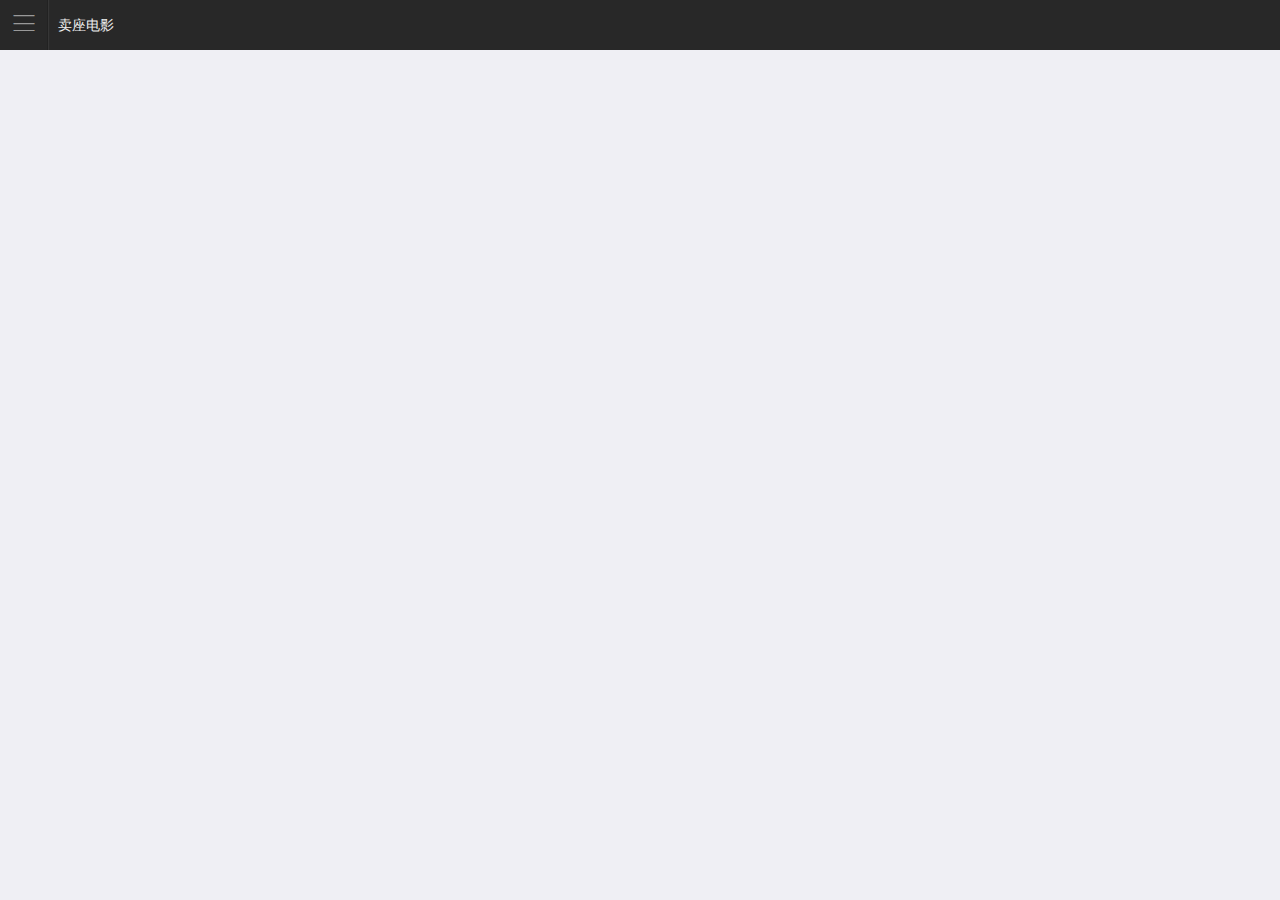
<file: header.html>
<!doctype html>
<html>

	<head>
		<meta charset="UTF-8">
		<title></title>
		<meta name="viewport" content="width=device-width,initial-scale=1,minimum-scale=1,maximum-scale=1,user-scalable=no" />
		<link href="css/mui.min.css" rel="stylesheet" />
		<script src="js/mui.min.js"></script>
	</head>
	<style>
		.header {
			background: #282828;
		    width: auto;
		    height: 50px;
		    line-height: 50px;
		    overflow: hidden;
		}
		.header .left {
			float: left;
		}
		.header .left .nav-icon {
			float: left;
		    width: 48px;
		    text-align: center;
		    border-right: 1px solid #222;
		    box-shadow: 1px 0 1px #363636;
		    color: #999;
		}
		.left .title {
			padding: 0 10px;
		    float: left;
		    font-size: 14px;
		    color: #efefef;
		    text-overflow: ellipsis;
		    white-space: nowrap;
		    overflow: hidden;
		}
	</style>

	<body>
		
		<header class="header">
			<div class="left">
				<div class="nav-icon">
					<i class="mui-icon mui-icon-bars"></i>
				</div>
				<div class="title">卖座电影</div>
			</div>
		</header>
		
		<script type="text/javascript">
			mui.init()
			
			//当点击菜单展示按钮的时候
			//类似于jq，mui框架绑定事件，该绑定事件相当于事件委托，tap事件是mui封装的在移动端没有延迟的click事件
			mui('.header').on('tap', '.nav-icon', (e) => {
				//在这里去触发index.html窗口的menu:toggle事件（切换）
				//获取应用首页WebviewObject窗口对象
				let index_webview = plus.webview.getLaunchWebview()   
				//利用mui封装好的mui.fire方法来触发调用index窗口的事件(目标窗口的自定义事件),目标webview必须触发loaded事件后才能使用自定义事件
				mui.fire(index_webview, 'menu: toggle')
			})
		</script>
	</body>

</html>
</file>
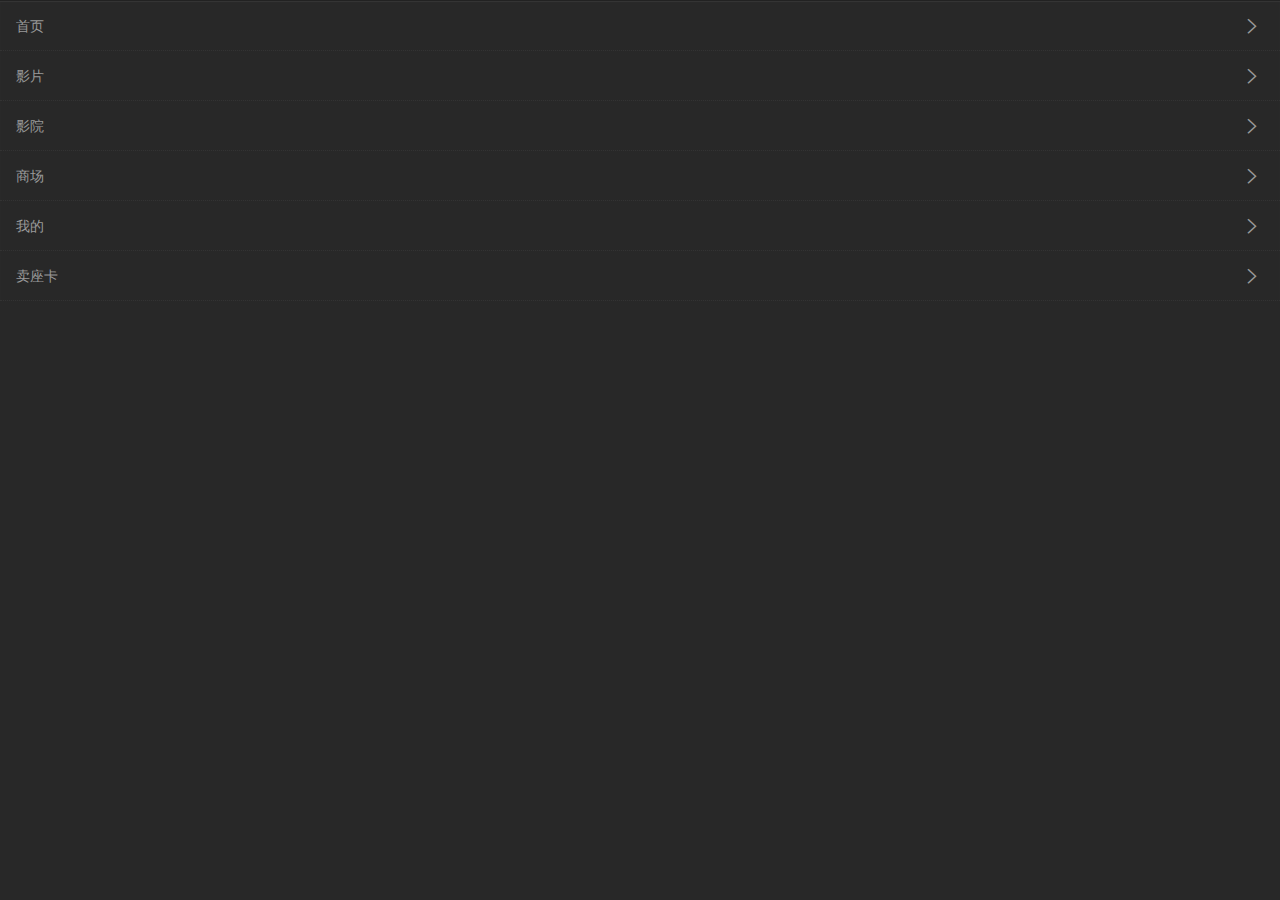
<file: nav.html>
<!doctype html>
<html>

	<head>
		<meta charset="UTF-8">
		<title></title>
		<meta name="viewport" content="width=device-width,initial-scale=1,minimum-scale=1,maximum-scale=1,user-scalable=no" />
		<link href="css/mui.min.css" rel="stylesheet" />
		<script src="js/mui.min.js"></script>
		<script src="js/vue.min.js"></script>
	</head>
	<style type="text/css">
		body {
			background: #282828;
		}
		.nav-list {
			border-top: 1px solid #222;
		    box-shadow: 0 1px 1px #363636 inset;
		    background: #282828;
		}
		.nav-item {
			height: 50px;
			padding: 0px 16px;
			line-height: 50px;
			border-bottom: 1px dotted #333;
		    color: #9a9a9a;
			font-size: 14px;
			display: flex;
			justify-content: space-between;
			align-items: center;
		}
	</style>

	<body>
		<div id="app" class="nav-list">
			<div class="nav-item" v-for="item in navs" :key="item.id" @tap="handleChange(item.page)">
				<span>{{item.title}}</span>
				<i class="mui-icon mui-icon-arrowright"></i>
			</div>
			
		</div>
		
		<script type="text/javascript">
			mui.init()
			
			
			new Vue({
				el: '#app',
				data: {
					navs: [
						{id: 1, title: '首页', page: 'home.html'},
						{id: 2, title: '影片', page: 'films.html'},
						{id: 3, title: '影院', page: 'home.html'},
						{id: 4, title: '商场', page: 'home.html'},
						{id: 5, title: '我的', page: 'home.html'},
						{id: 6, title: '卖座卡', page: 'home.html'}
					]
				},
				methods: {
					handleChange (id) {
						//获取应用首页WebviewObject窗口对象
						let index_webview = plus.webview.getLaunchWebview()
						//触发index的menu：close事件来关闭导航
						mui.fire(index_webview, 'menu: close')
						
						
						//控制main显示对应窗口
						//查找指定标识的WebviewObject窗口,id: ( String ) 必选 要查找的Webview窗口标识,main.html就是字符串id
						let main_webview = plus.webview.getWebviewById( "main.html" )
						mui.fire(main_webview, "webview: switch", {page_id: id})
						//webview: switch窗口切换事件  ,page_id会在触发切换窗口handleChange事件后传到main页面
					}
				}
			})
		</script>
	</body>

</html>
</file>
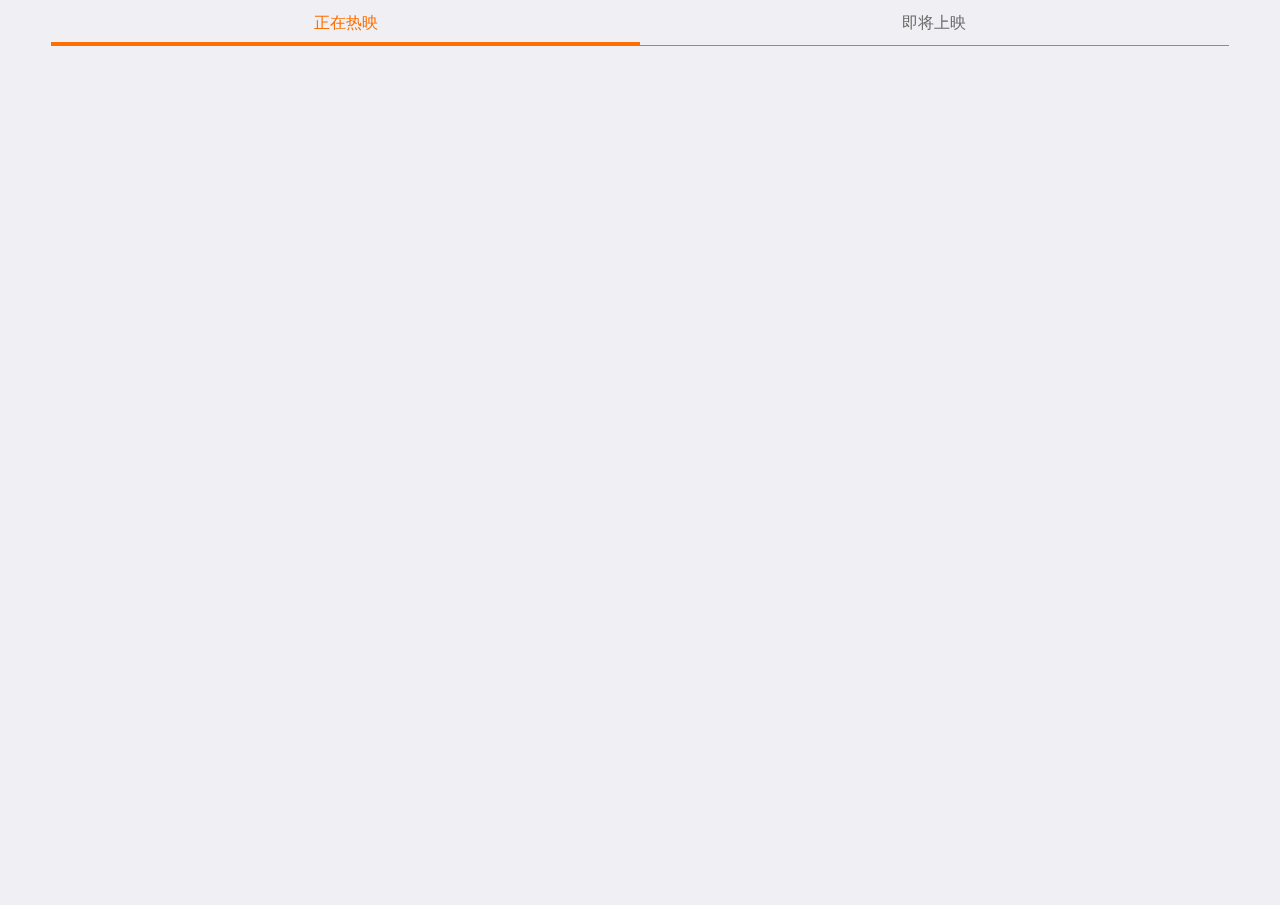
<file: pages/films.html>
<!doctype html>
<html>

	<head>
		<meta charset="UTF-8">
		<title></title>
		<meta name="viewport" content="width=device-width,initial-scale=1,minimum-scale=1,maximum-scale=1,user-scalable=no" />
		<link href="../css/mui.min.css" rel="stylesheet" />
		<script src="../js/mui.min.js"></script>
		<script src="../js/vue.min.js"></script>
		<script src="../js/axios.min.js"></script>
	</head>
	
	

	<body>
		<div class="content">
			
		</div>
		
		<script>
			//启用双击监听
			mui.init({
				gestureConfig:{
					doubletap:true
				},
				subpages:[{
					url:'films-content.html',
					id:'films-content.html',
					styles:{
						top: '0px',
						bottom: '0px',
					}
				}]
			});
			
			
		</script>
	</body>
</html>
</file>
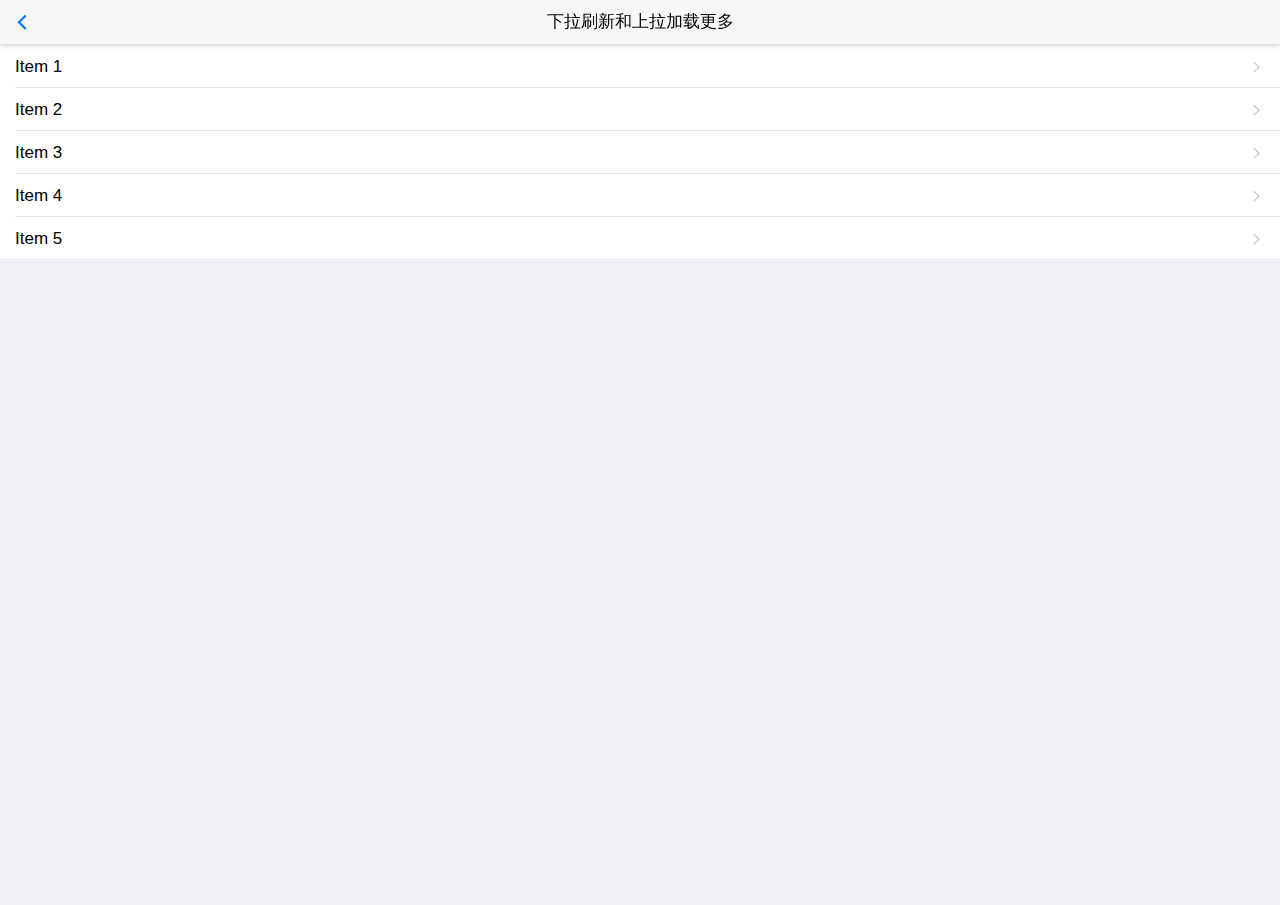
<file: pages/pullrefresh_main.html>
<!DOCTYPE html>
<html>
	<head>
		<meta charset="utf-8">
		<title></title>
		<meta name="viewport" content="width=device-width, initial-scale=1,maximum-scale=1,user-scalable=no">
		<meta name="apple-mobile-web-app-capable" content="yes">
		<meta name="apple-mobile-web-app-status-bar-style" content="black">

		<link rel="stylesheet" href="../css/mui.min.css">
	</head>

	<body>
		<header class="mui-bar mui-bar-nav">
			<a id="back" class="mui-action-back mui-icon mui-icon-left-nav mui-pull-left"></a>
			<h1 id="title" class="mui-title">下拉刷新和上拉加载更多</h1>
		</header>
		<div class="mui-content"></div>
	</body>
	<script src="../js/mui.min.js"></script>
	<script type="text/javascript">
		//启用双击监听
		mui.init({
			gestureConfig:{
				doubletap:true
			},
			subpages:[{
				url:'pullrefresh_sub.html',
				id:'pullrefresh_sub.html',
				styles:{
					top: '45px',
					bottom: '0px',
				}
			}]
		});
	
		var contentWebview = null;
		document.querySelector('header').addEventListener('doubletap',function () {
			if(contentWebview==null){
				contentWebview = plus.webview.currentWebview().children()[0];
			}
			//可以在A窗口里通过evalJS控制B创建执行一段js代码
			contentWebview.evalJS("mui('#pullrefresh').pullRefresh().scrollTo(0,0,100)");
		});
	</script>

</html>
</file>
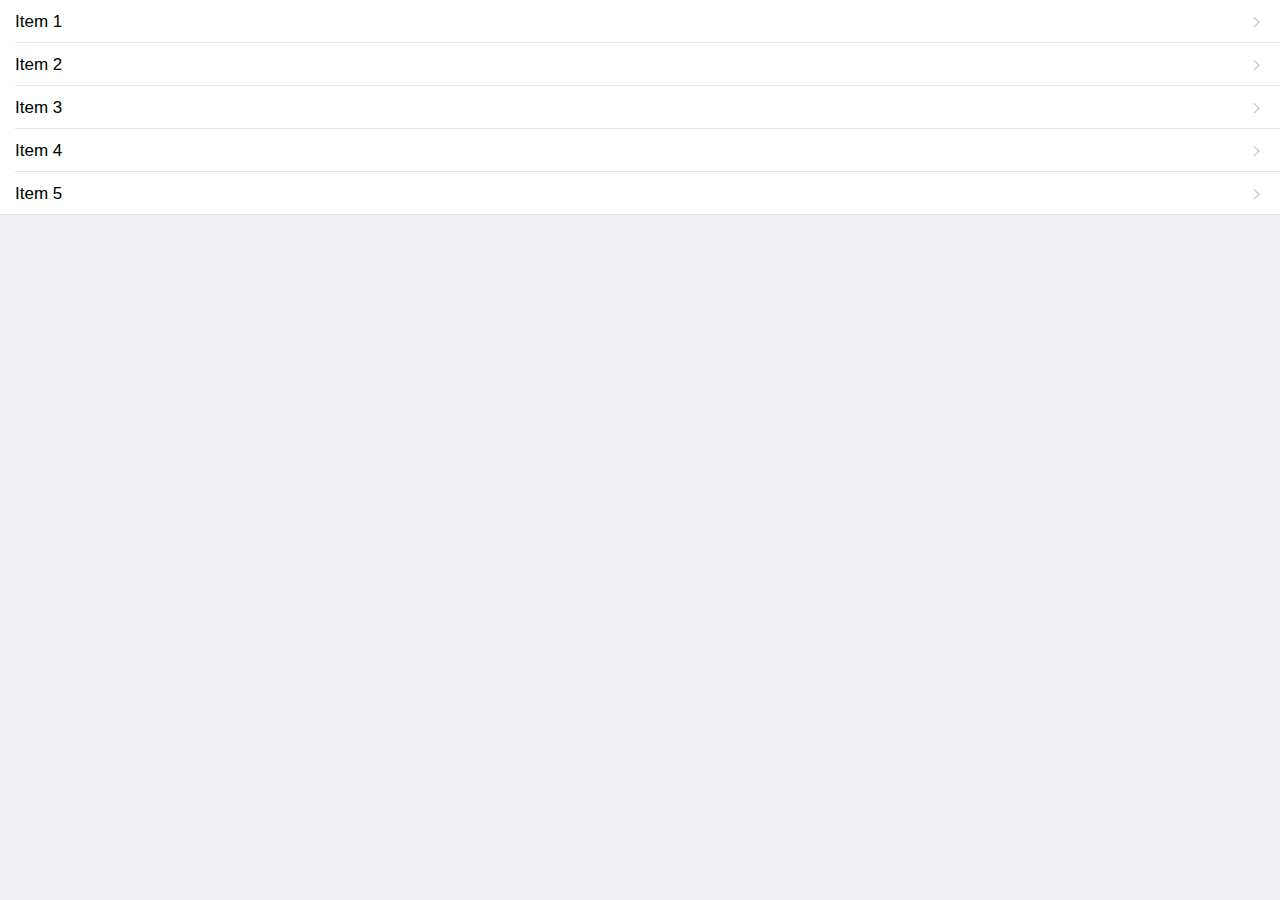
<file: pages/pullrefresh_sub.html>
<!DOCTYPE html>
<html>

	<head>
		<meta charset="utf-8">
		<title>Hello MUI</title>
		<meta name="viewport" content="width=device-width, initial-scale=1,maximum-scale=1,user-scalable=no">
		<meta name="apple-mobile-web-app-capable" content="yes">
		<meta name="apple-mobile-web-app-status-bar-style" content="black">

		<link rel="stylesheet" href="../css/mui.min.css">
	</head>

	<body>
		<!--下拉刷新容器-->
		<div id="pullrefresh" class="mui-content mui-scroll-wrapper">
			<div class="mui-scroll">
				<!--数据列表-->
				<ul class="mui-table-view mui-table-view-chevron">
					<li class="mui-table-view-cell">
						<a href="" class="mui-navigate-right">Item 1</a>
					</li>
					<li class="mui-table-view-cell">
						<a href="" class="mui-navigate-right">Item 2</a>
					</li>
					<li class="mui-table-view-cell">
						<a href="" class="mui-navigate-right">Item 3</a>
					</li>
					<li class="mui-table-view-cell">
						<a href="" class="mui-navigate-right">Item 4</a>
					</li>
					<li class="mui-table-view-cell">
						<a href="" class="mui-navigate-right">Item 5</a>
					</li>
				</ul>
			</div>
		</div>
		<script src="../js/mui.min.js"></script>
		<script>
			mui.init({
				pullRefresh: {
					container: '#pullrefresh',
//					down: {
//						callback: pulldownRefresh
//					},
					up: {
						contentrefresh: '正在加载...',
						callback: pullupRefresh
					}
				}
			});
//			/**
//			 * 下拉刷新具体业务实现
//			 */
//			function pulldownRefresh() {
//				setTimeout(function() {
//					var table = document.body.querySelector('.mui-table-view');
//					var cells = document.body.querySelectorAll('.mui-table-view-cell');
//					for (var i = cells.length, len = i + 3; i < len; i++) {
//						var li = document.createElement('li');
//						li.className = 'mui-table-view-cell';
//						li.innerHTML = '<a class="mui-navigate-right">Item ' + (i + 1) + '</a>';
//						//下拉刷新，新纪录插到最前面；
//						table.insertBefore(li, table.firstChild);
//					}
//					mui('#pullrefresh').pullRefresh().endPulldownToRefresh(); //refresh completed
//				}, 1500);
//			}
			var count = 0;
//			/**
//			 * 上拉加载具体业务实现
//			 */
			function pullupRefresh() {
				setTimeout(function() {
					mui('#pullrefresh').pullRefresh().endPullupToRefresh((++count > 2)); //参数为true代表没有更多数据了。
					var table = document.body.querySelector('.mui-table-view');
					var cells = document.body.querySelectorAll('.mui-table-view-cell');
					for (var i = cells.length, len = i + 5; i < len; i++) {
						var li = document.createElement('li');
						li.className = 'mui-table-view-cell';
						li.innerHTML = '<a class="mui-navigate-right">Item ' + (i + 1) + '</a>';
						table.appendChild(li);
					}
				}, 1500);
			}
//			if (mui.os.plus) {
//				mui.plusReady(function() {
//					setTimeout(function() {
//						mui('#pullrefresh').pullRefresh().pullupLoading();
//					}, 10);
//
//				});
//			} else {
//				mui.ready(function() {
//					mui('#pullrefresh').pullRefresh().pullupLoading();
//				});
//			}
		</script>
	</body>

</html>
</file>
